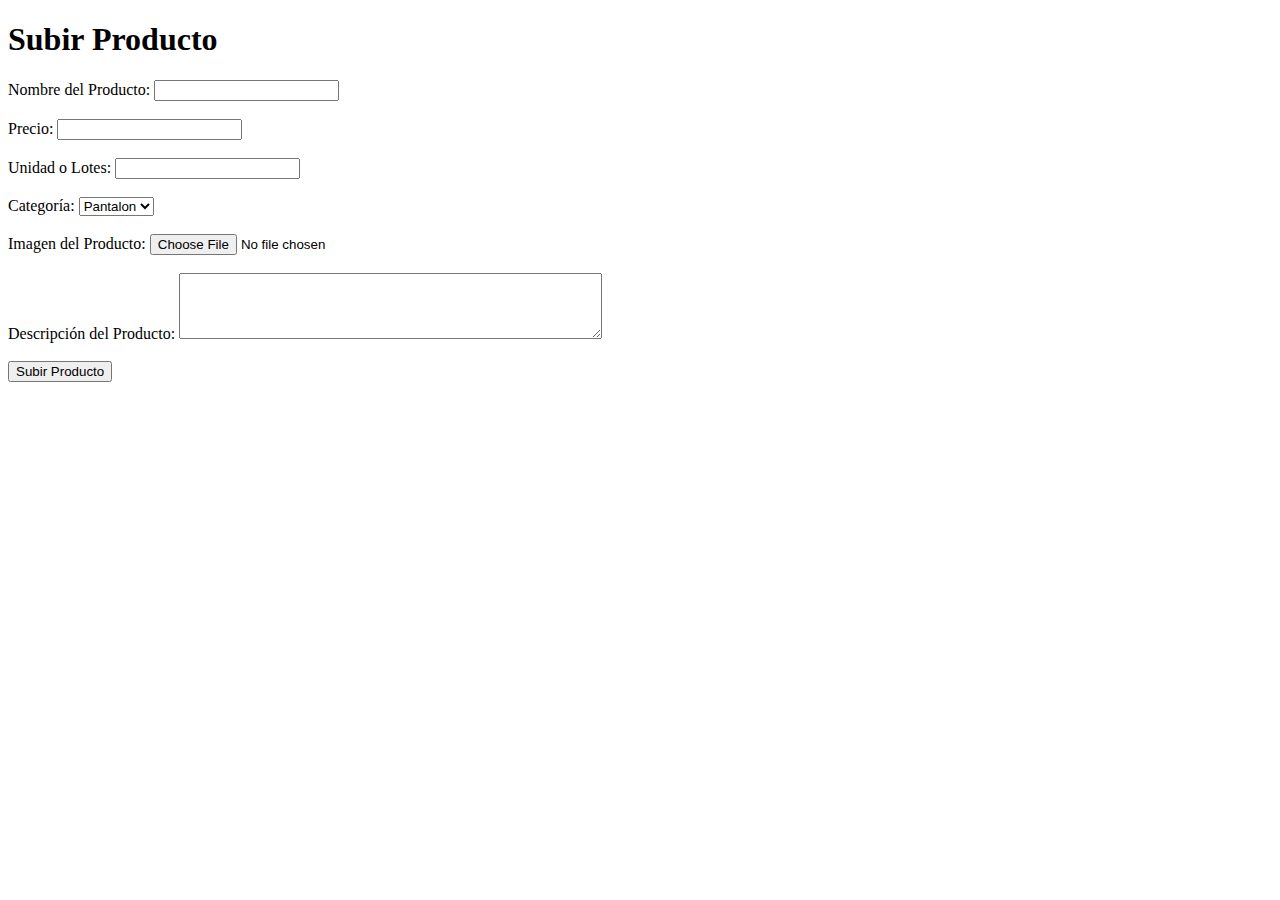
<file: Formulario-subirProducto.html>
<!DOCTYPE html>
<html>
<head>
    <title>Formulario de Subir Producto</title>
</head>
<body>
    <h1>Subir Producto</h1>
    <form action="procesar_producto.php" method="POST" enctype="multipart/form-data">
        <label for="nombre">Nombre del Producto:</label>
        <input type="text" id="nombre" name="nombre" required><br><br>

        <label for="precio">Precio:</label>
        <input type="number" id="precio" name="precio" step="0.01" required><br><br>

        <label for="unidad">Unidad o Lotes:</label>
        <input type="text" id="unidad" name="unidad" required><br><br>

        <label for="categoria">Categoría:</label>
        <select id="categoria" name="categoria">
            <option value="electrónica">Pantalon</option>
            <option value="ropa">Calzado</option>
            <option value="alimentos">Buzos</option>
            <option value="hogar"></option>
            <!-- Agrega más opciones según tus necesidades -->
        </select><br><br>

        <label for="imagen">Imagen del Producto:</label>
        <input type="file" id="imagen" name="imagen" accept="image/*"><br><br>

        <label for="descripcion">Descripción del Producto:</label>
        <textarea id="descripcion" name="descripcion" rows="4" cols="50"></textarea><br><br>

        <input type="submit" value="Subir Producto">
    </form>
</body>
</html>
</file>
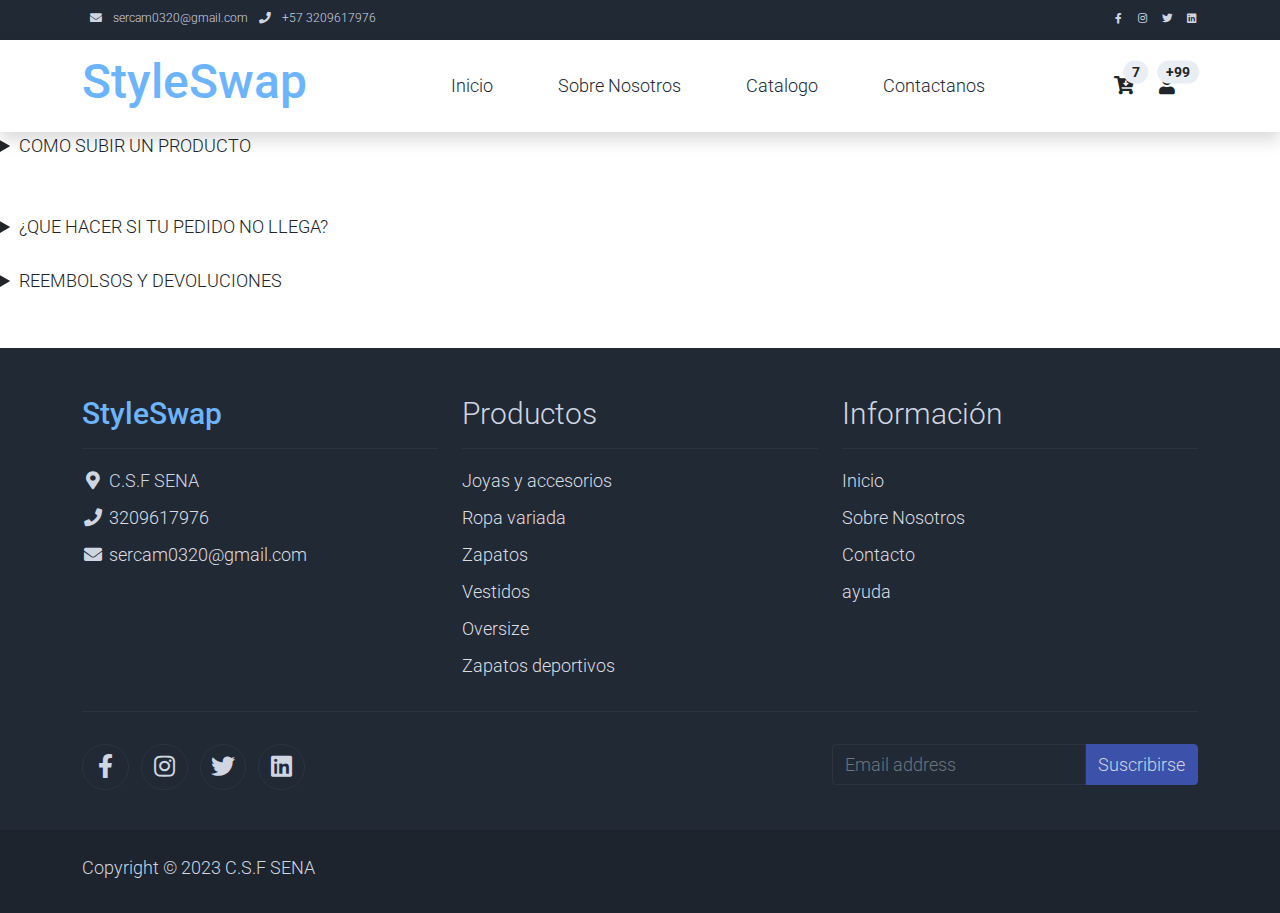
<file: StyleSwap/StyleSwap1/ayuda.html>
<!DOCTYPE html>
<html lang="en">

<head>
    <title>stylesawp - ayudas y dudas</title>
    <meta charset="utf-8">
    <meta name="viewport" content="width=device-width, initial-scale=1">

    <link rel="apple-touch-icon" href="assets/img/banner_img_01.jpg">
    <link rel="shortcut icon" type="image/x-icon" href="assets/img/banner_img_01.jpg">

    <link rel="stylesheet" href="assets/css/bootstrap.min.css">
    <link rel="stylesheet" href="assets/css/templatemo.css">
    <link rel="stylesheet" href="assets/css/custom.css">

    <!-- Load fonts style after rendering the layout styles -->
    <link rel="stylesheet" href="https://fonts.googleapis.com/css2?family=Roboto:wght@100;200;300;400;500;700;900&display=swap">
    <link rel="stylesheet" href="assets/css/fontawesome.min.css">
</head>

<body>
    <!-- Start Top Nav -->
    <nav class="navbar navbar-expand-lg bg-dark navbar-light d-none d-lg-block" id="templatemo_nav_top">
        <div class="container text-light">
            <div class="w-100 d-flex justify-content-between">
                <div>
                    <i class="fa fa-envelope mx-2"></i>
                    <a class="navbar-sm-brand text-light text-decoration-none" href="mailto:info@company.com">sercam0320@gmail.com</a>
                    <i class="fa fa-phone mx-2"></i>
                    <a class="navbar-sm-brand text-light text-decoration-none" href="tel:010-020-0340">+57 3209617976</a>
                </div>
                <div>
                    <a class="text-light" href="https://fb.com/templatemo" target="_blank" rel="sponsored"><i class="fab fa-facebook-f fa-sm fa-fw me-2"></i></a>
                    <a class="text-light" href="https://www.instagram.com/" target="_blank"><i class="fab fa-instagram fa-sm fa-fw me-2"></i></a>
                    <a class="text-light" href="https://twitter.com/" target="_blank"><i class="fab fa-twitter fa-sm fa-fw me-2"></i></a>
                    <a class="text-light" href="https://www.linkedin.com/" target="_blank"><i class="fab fa-linkedin fa-sm fa-fw"></i></a>
                </div>
            </div>
        </div>
    </nav>
    <!-- Close Top Nav -->

  
    <!-- Header -->
    <nav class="navbar navbar-expand-lg navbar-light shadow">
        <div class="container d-flex justify-content-between align-items-center">

            <a class="navbar-brand text-success logo h1 align-self-center" href="index.html">
                StyleSwap
            </a>

            <button class="navbar-toggler border-0" type="button" data-bs-toggle="collapse" data-bs-target="#templatemo_main_nav" aria-controls="navbarSupportedContent" aria-expanded="false" aria-label="Toggle navigation">
                <span class="navbar-toggler-icon"></span>
            </button>

            <div class="align-self-center collapse navbar-collapse flex-fill  d-lg-flex justify-content-lg-between" id="templatemo_main_nav">
                <div class="flex-fill">
                    <ul class="nav navbar-nav d-flex justify-content-between mx-lg-auto">
                        <li class="nav-item">
                            <a class="nav-link" href="index.html">Inicio</a>
                        </li>
                        <li class="nav-item">
                            <a class="nav-link" href="about.html">Sobre Nosotros</a>
                        </li>
                        <li class="nav-item">
                            <a class="nav-link" href="shop.html">Catalogo</a>
                        </li>
                        <li class="nav-item">
                            <a class="nav-link" href="contact.html">Contactanos</a>
                        </li>
                    </ul>
                </div>
                <div class="navbar align-self-center d-flex">
                    <div class="d-lg-none flex-sm-fill mt-3 mb-4 col-7 col-sm-auto pr-3">
                        <div class="input-group">
                            <input type="text" class="form-control" id="inputMobileSearch" placeholder="Search ...">
                            <div class="input-group-text">
                                <i class="fa fa-fw fa-search"></i>
                            </div>
                        </div>
                    </div>
                    <a class="nav-icon position-relative text-decoration-none" href="#">
                        <i class="fa fa-fw fa-cart-arrow-down text-dark mr-1"></i>
                        <span class="position-absolute top-0 left-100 translate-middle badge rounded-pill bg-light text-dark">7</span>
                    </a>
                    <a class="nav-icon position-relative text-decoration-none" href="#">
                        <i class="fa fa-fw fa-user text-dark mr-3"></i>
                        <span class="position-absolute top-0 left-100 translate-middle badge rounded-pill bg-light text-dark">+99</span>
                    </a>
                </div>
            </div>

        </div>
    </nav>

    <!-- Modal -->
    <div class="modal fade bg-white" id="templatemo_search" tabindex="-1" role="dialog" aria-labelledby="exampleModalLabel" aria-hidden="true">
        <div class="modal-dialog modal-lg" role="document">
            <div class="w-100 pt-1 mb-5 text-right">
                <button type="button" class="btn-close" data-bs-dismiss="modal" aria-label="Close"></button>
            </div>
            <form action="" method="get" class="modal-content modal-body border-0 p-0">
                <div class="input-group mb-2">
                    <input type="text" class="form-control" id="inputModalSearch" name="q" placeholder="Search ...">
                    <button type="submit" class="input-group-text bg-success text-light">
                        <i class="fa fa-fw fa-search text-white"></i>
                    </button>
                </div>
            </form>
        </div>
    </div>







    <details>
        <summary>COMO SUBIR UN PRODUCTO </summary>
        <h4>Aqui te enseñamos a como subir tu producto </h4>
        <p>lo primero que de vez hacer es ingresar al boton subir, 
            este mismo te llevara a un formulario el cual ingresaremos todas las caracteriasticas
            de nuestro producto la cuales son los terabits, las megas, la targeta graficas , en caso de consolas la cantidad de controles y la foto 
            del producto puede ser una o varias mostrando el producto por vario lados, demostrando la caliad del producto y el estado
        </p>
      </details>

      <br>
     
      </details>
      <br>
      <details>
        <summary>¿QUE HACER SI TU PEDIDO NO LLEGA? </summary>
        <h4>Te Damos la solucion </h4>
        <p>
            Lo primero que debes hacer es comunicarte con nuestro asesor via telefonica, en ella le comentaras tu caso y decir que sucedio con tu pedido. Esto hara que se te haga una remuneracion y le ayudaremos a que su pedido 
            llegue de nuevo a usted o encontrar otro producto diferente que le ayude.
        </p>
      </details>
      <br>
      <details>
        <summary>REEMBOLSOS Y DEVOLUCIONES </summary>
        <h4>Aqui te decimos como hacer </h4>
        <p>
           Debes hacer un reclamo o queja a travez de nuestra pagina web en la cual podra denunciar al vendedor por dar un producto en mal estado o de mala calidad. Se le dara un sancion al vendedor
           los reembolsos tambien estaran en este problema, asi devolviendole su dinero en menos de 3 dias.
        </p>
      </details>
      <br>
    
    <br>




















    <footer class="bg-dark" id="tempaltemo_footer">
        <div class="container">
            <div class="row">

                <div class="col-md-4 pt-5">
                    <h2 class="h2 text-success border-bottom pb-3 border-light logo">StyleSwap</h2>
                    <ul class="list-unstyled text-light footer-link-list">
                        <li>
                            <i class="fas fa-map-marker-alt fa-fw"></i>
                            C.S.F SENA
                        </li>
                        <li>
                            <i class="fa fa-phone fa-fw"></i>
                            <a class="text-decoration-none" href="tel:010-020-0340">3209617976</a>
                        </li>
                        <li>
                            <i class="fa fa-envelope fa-fw"></i>
                            <a class="text-decoration-none" href="mailto:info@company.com">sercam0320@gmail.com</a>
                        </li>
                    </ul>
                </div>

                <div class="col-md-4 pt-5">
                    <h2 class="h2 text-light border-bottom pb-3 border-light">Productos</h2>
                    <ul class="list-unstyled text-light footer-link-list">
                        <li><a class="text-decoration-none" href="#">Joyas y accesorios</a></li>
                        <li><a class="text-decoration-none" href="#">Ropa variada</a></li>
                        <li><a class="text-decoration-none" href="#">Zapatos</a></li>
                        <li><a class="text-decoration-none" href="#">Vestidos</a></li>
                        <li><a class="text-decoration-none" href="#">Oversize</a></li>
                        <li><a class="text-decoration-none" href="#">Zapatos deportivos</a></li>
                    </ul>
                </div>

                <div class="col-md-4 pt-5">
                    <h2 class="h2 text-light border-bottom pb-3 border-light">Información</h2>
                    <ul class="list-unstyled text-light footer-link-list">
                        <li><a class="text-decoration-none" href="index.html">Inicio</a></li>
                        <li><a class="text-decoration-none" href="about.html">Sobre Nosotros</a></li>
                        <li><a class="text-decoration-none" href="contact.html">Contacto </a></li>
                        <li><a class="text-decoration-none" href="ayuda.html">ayuda </a></li>
                    </ul>
                </div>

            </div>

            <div class="row text-light mb-4">
                <div class="col-12 mb-3">
                    <div class="w-100 my-3 border-top border-light"></div>
                </div>
                <div class="col-auto me-auto">
                    <ul class="list-inline text-left footer-icons">
                        <li class="list-inline-item border border-light rounded-circle text-center">
                            <a class="text-light text-decoration-none" target="_blank" href="http://facebook.com/"><i class="fab fa-facebook-f fa-lg fa-fw"></i></a>
                        </li>
                        <li class="list-inline-item border border-light rounded-circle text-center">
                            <a class="text-light text-decoration-none" target="_blank" href="https://www.instagram.com/"><i class="fab fa-instagram fa-lg fa-fw"></i></a>
                        </li>
                        <li class="list-inline-item border border-light rounded-circle text-center">
                            <a class="text-light text-decoration-none" target="_blank" href="https://twitter.com/"><i class="fab fa-twitter fa-lg fa-fw"></i></a>
                        </li>
                        <li class="list-inline-item border border-light rounded-circle text-center">
                            <a class="text-light text-decoration-none" target="_blank" href="https://www.linkedin.com/"><i class="fab fa-linkedin fa-lg fa-fw"></i></a>
                        </li>
                    </ul>
                </div>
                <div class="col-auto">
                    <label class="sr-only" for="subscribeEmail">Correo electronico</label>
                    <div class="input-group mb-2">
                        <input type="text" class="form-control bg-dark border-light" id="subscribeEmail" placeholder="Email address">
                        <div class="input-group-text btn-success text-light">Suscribirse</div>
                    </div>
                </div>
            </div>
        </div>

        <div class="w-100 bg-black py-3">
            <div class="container">
                <div class="row pt-2">
                    <div class="col-12">
                        <p class="text-left text-light">
                            Copyright &copy; 2023 C.S.F SENA
                        </p>
                    </div>
                </div>
            </div>
        </div>
</file>
<file: StyleSwap/StyleSwap1/assets/css/templatemo.css>
/*



---------------------------------------------
Table of contents
------------------------------------------------
1. Typography
2. General
3. Nav
4. Hero Carousel
5. Accordion
6. Shop
7. Product
8. Carousel Hero
9. Carousel Brand
10. Services
11. Contact map
12. Footer
13. Small devices (landscape phones, 576px and up)
14. Medium devices (tablets, 768px and up)
15. Large devices (desktops, 992px and up)
16. Extra large devices (large desktops, 1200px and up)
--------------------------------------------- */




/* Typography */
body, ul, li, p, a, label, input, div {
  font-family: 'Roboto', sans-serif;
  font-size: 18px !important;
  font-weight: 300 !important;
}
.h1 {
  font-family: 'Roboto', sans-serif;
  font-size: 48px !important;
  font-weight: 200 !important;
}
.h2 {
  font-family: 'Roboto', sans-serif;
  font-size: 30px !important;
  font-weight: 300;
}
.h3 {
  font-family: 'Roboto', sans-serif;
  font-size: 22px !important;
}
/* General */
.logo { font-weight: 500 !important;}
.text-warning {  color: #ede861 !important;}
.text-muted { color: #bcbcbc !important;}
.text-success { color: #6db4fe !important;}
.text-light { color: #cfd6e1 !important;}
.bg-dark { background-color: #212934 !important;}
.bg-light { background-color: #e9eef5 !important;}
.bg-black { background-color: #1d242d !important;}
.bg-success { background-color: #2D4C8E !important;}
.btn-success {
  background-color: #3B51AA !important;
  border-color: #3B51AA !important;
}
.pagination .page-link:hover {color: #000;}
.pagination .page-link:hover, .pagination .page-link.active {
  background-color: #3B51AA;
  color: #fff;
}
/* Nav */
#templatemo_nav_top { min-height: 40px;}
#templatemo_nav_top * { font-size: .9em !important;}
#templatemo_main_nav a { color: #212934;}
#templatemo_main_nav a:hover { color: #3B51AA;}
#templatemo_main_nav .navbar .nav-icon { margin-right: 20px;}

/* Hero Carousel */
#template-mo-zay-hero-carousel { background: #efefef !important;}
/* Accordion */
.templatemo-accordion a { color: #000;}
.templatemo-accordion a:hover { color: #333d4a;}
/* Shop */
.shop-top-menu a:hover { color: #3B51AA!important;}
/* Product */
.product-wap { box-shadow: 0px 5px 10px 0px rgba(0, 0, 0, 0.10);}
.product-wap .product-color-dot.color-dot-red { background:#f71515;}
.product-wap .product-color-dot.color-dot-blue { background:#6db4fe;}
.product-wap .product-color-dot.color-dot-black { background:#000000;}
.product-wap .product-color-dot.color-dot-light { background:#e0e0e0;}
.product-wap .product-color-dot.color-dot-green { background:#0bff7e;}
.card.product-wap .card .product-overlay {
  background: rgba(0,0,0,.2);
  visibility: hidden;
  opacity: 0;
  transition: .3s;
}
.card.product-wap:hover .card .product-overlay {
  visibility: visible;
  opacity: 1;
}
.card.product-wap a { color: #000;}
#carousel-related-product .slick-slide:focus { outline: none !important;}
#carousel-related-product .slick-dots li button:before {
  font-size: 15px;
  margin-top: 20px;
}
/* Brand */
.brand-img {
  filter: grayscale(100%);
  opacity: 0.5;
  transition: .5s;
}
.brand-img:hover {
  filter: grayscale(0%);
  opacity: 1;
}
/* Carousel Hero */
#template-mo-zay-hero-carousel .carousel-indicators li {
  margin-top: -50px;
  background-color: #59ab6e;
}
#template-mo-zay-hero-carousel .carousel-control-next i,
#template-mo-zay-hero-carousel .carousel-control-prev i {
  color: #59ab6e !important;
  font-size: 2.8em !important;
}
/* Carousel Brand */
.tempaltemo-carousel .h1 {
  font-size: .5em !important;
  color: #000 !important;
}
/* Services */
.services-icon-wap {transition: .3s;}
.services-icon-wap:hover, .services-icon-wap:hover i {color: #fff;}
.services-icon-wap:hover {background: #69bb7e;}

/* Footer */
#tempaltemo_footer a { color: #dcdde1;}
#tempaltemo_footer a:hover { color: #68bb7d;}
#tempaltemo_footer ul.footer-link-list li { padding-top: 10px;}
#tempaltemo_footer ul.footer-icons li {
  width: 2.6em;
  height: 2.6em;
  line-height: 2.6em;
}
#tempaltemo_footer ul.footer-icons li:hover {
  background-color: #cfd6e1;
  transition: .5s;
}
#tempaltemo_footer ul.footer-icons li:hover i {
  color: #212934;
  transition: .5s;
}
#tempaltemo_footer .border-light { border-color: #2d343f !important;}
/*
// Extra small devices (portrait phones, less than 576px)
// No media query since this is the default in Bootstrap
*/
/* Small devices (landscape phones, 576px and up)*/
.product-wap .h3, .product-wap li, .product-wap i, .product-wap p {
  font-size: 12px !important;
}
.product-wap .product-color-dot {
  width: 6px;
  height: 6px;
}

@media (min-width: 576px) {
  .tempaltemo-carousel .h1 { font-size: 1em !important;}
}

/*// Medium devices (tablets, 768px and up)*/
@media (min-width: 768px) {
  #templatemo_main_nav .navbar-nav {max-width: 450px;}
 }

/* Large devices (desktops, 992px and up)*/
@media (min-width: 992px) {
  #templatemo_main_nav .navbar-nav {max-width: 550px;}
  #template-mo-zay-hero-carousel .carousel-item {min-height: 30rem !important;}
  .product-wap .h3, .product-wap li, .product-wap i, .product-wap p {font-size: 18px !important;}
  .product-wap .product-color-dot {
    width: 12px;
    height: 12px;
  }
}

/* Extra large devices (large desktops, 1200px and up)*/
@media (min-width: 1200px) {}
</file>
<file: StyleSwap/StyleSwap1/assets/css/custom.css>
/*
Custom Css
*/
</file>
